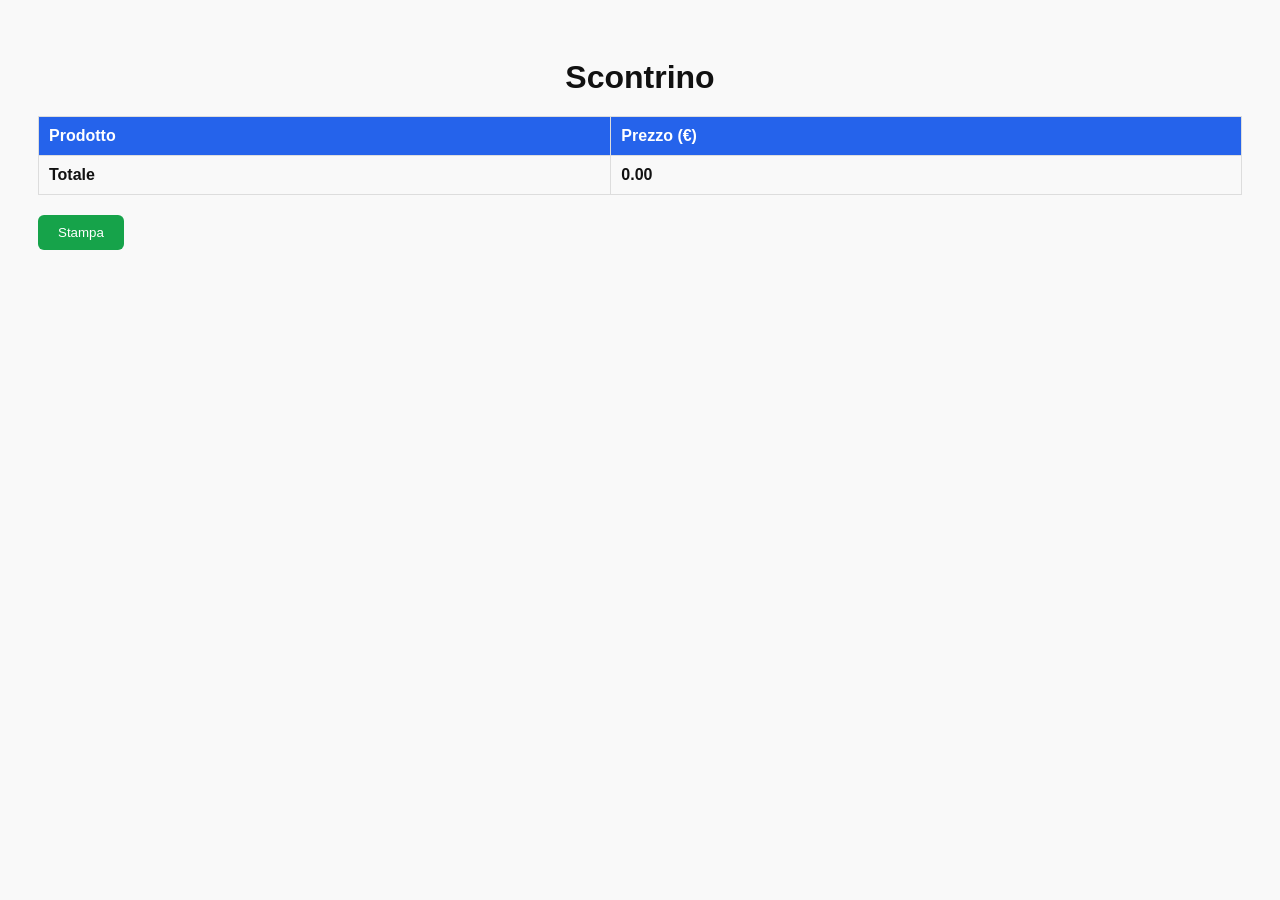
<file: scontrino.html>
<!DOCTYPE html>
<html lang="it">
<head>
    <meta charset="UTF-8">
    <title>Scontrino</title>
    <style>
        body {
            font-family: Arial, sans-serif;
            padding: 30px;
            background: #f9f9f9;
            color: #111;
        }

        h1 {
            text-align: center;
            margin-bottom: 20px;
        }

        table {
            width: 100%;
            border-collapse: collapse;
            margin-bottom: 20px;
        }

        th, td {
            border: 1px solid #ddd;
            padding: 10px;
            text-align: left;
        }

        th {
            background: #2563eb;
            color: white;
        }

        tr:nth-child(even) {
            background: #f1f5f9;
        }

        tfoot td {
            font-weight: bold;
        }

        #stampaBtn {
            padding: 10px 20px;
            background: #16a34a;
            color: white;
            border: none;
            border-radius: 6px;
            cursor: pointer;
        }

        #stampaBtn:hover {
            background: #15803d;
        }
    </style>
</head>
<body>

    <h1>Scontrino</h1>

    <table id="tabellaScontrino">
        <thead>
            <tr>
                <th>Prodotto</th>
                <th>Prezzo (€)</th>
            </tr>
        </thead>
        <tbody>
            <!-- Prodotti inseriti da script -->
        </tbody>
        <tfoot>
            <tr>
                <td>Totale</td>
                <td id="totale">0</td>
            </tr>
        </tfoot>
    </table>

    <button id="stampaBtn" onclick="window.print()">Stampa</button>

    <script>
        // Recupera i prodotti dal localStorage
        const carrello = JSON.parse(localStorage.getItem("carrello")) || [];

        const tbody = document.querySelector("#tabellaScontrino tbody");
        let totale = 0;

        carrello.forEach(p => {
            const tr = document.createElement("tr");
            tr.innerHTML = `<td>${p.nome}</td><td>${parseFloat(p.prezzo).toFixed(2)}</td>`;
            tbody.appendChild(tr);
            totale += parseFloat(p.prezzo);
        });

        document.getElementById("totale").textContent = totale.toFixed(2);
    </script>

</body>
</html>
</file>
